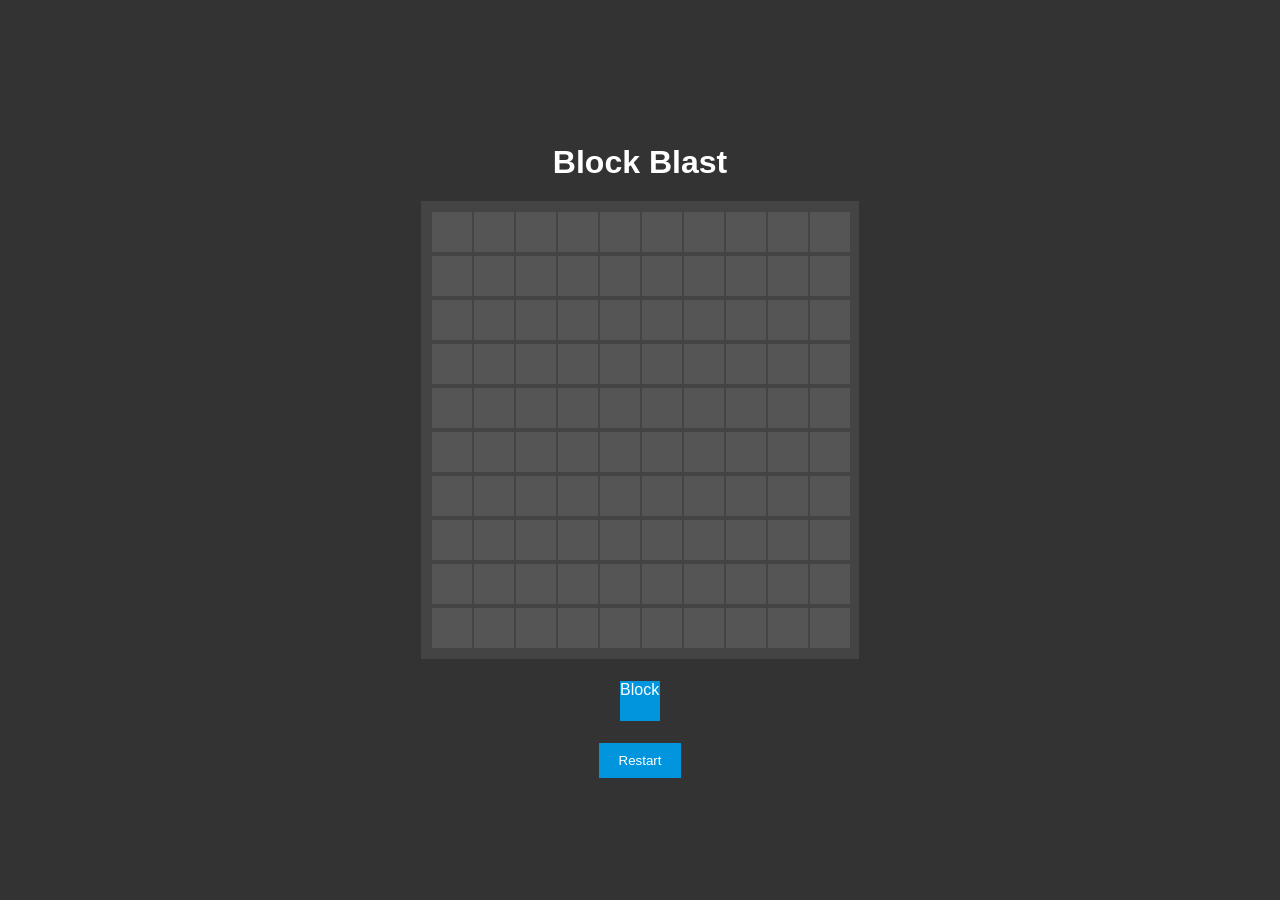
<file: index.html>
<!DOCTYPE html>
<html lang="en">
<head>
    <meta charset="UTF-8">
    <meta name="viewport" content="width=device-width, initial-scale=1.0">
    <title>Block Blast Puzzle</title>
    <link rel="stylesheet" href="style.css">
</head>
<body>
    <h1>Block Blast</h1>
    <div id="grid"></div>
    <div id="nextBlocks"></div>
    <button id="restartButton">Restart</button>

    <script src="script.js"></script>
</body>
</html>
</file>
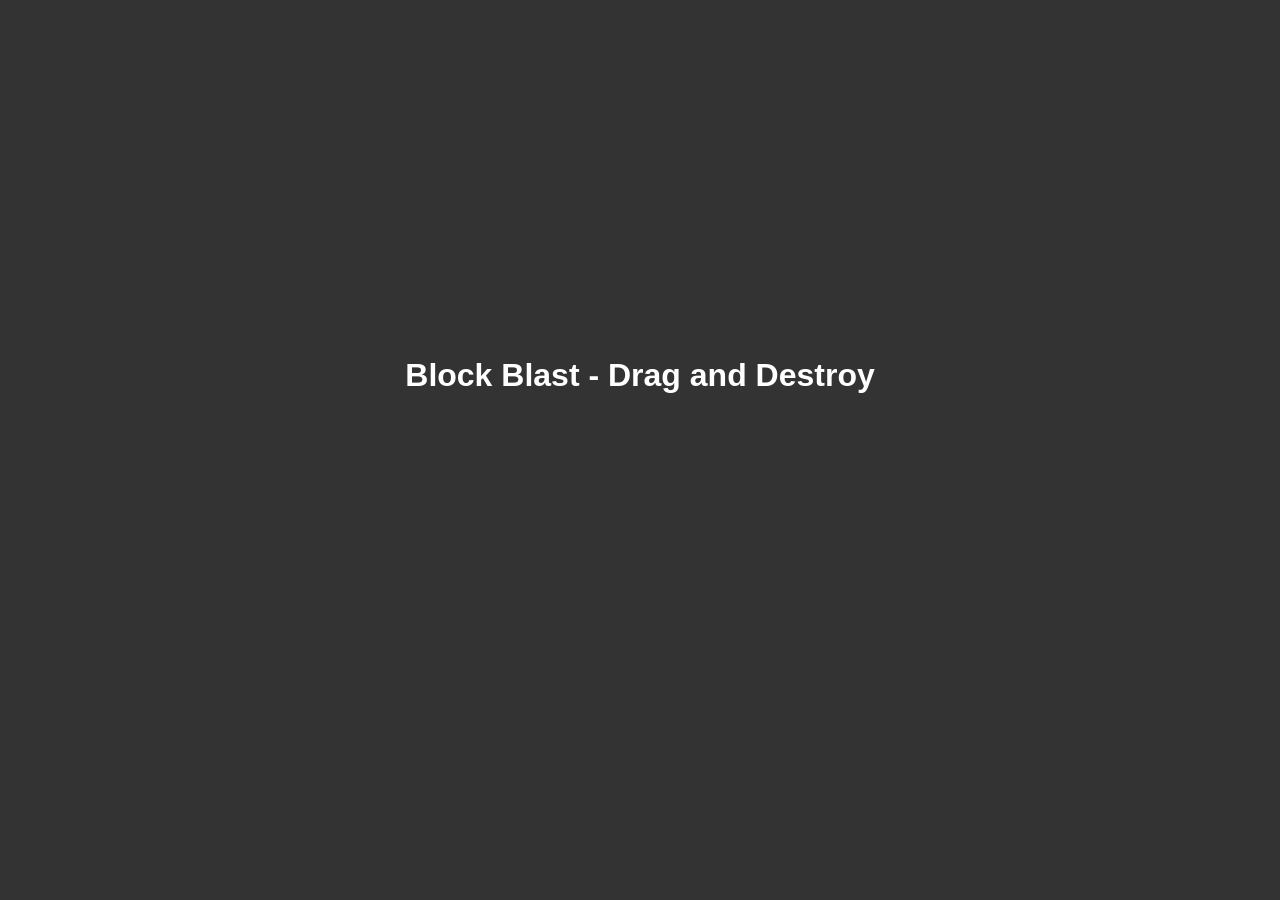
<file: indeex.html>
<!DOCTYPE html>
<html lang="en">
<head>
    <meta charset="UTF-8">
    <meta name="viewport" content="width=device-width, initial-scale=1.0">
    <title>Block Blast - Drag and Destroy</title>
    <link rel="stylesheet" href="style.css">
</head>
<body>
    <h1>Block Blast - Drag and Destroy</h1>
    <canvas id="gameCanvas"></canvas>
    <script src="script.js"></script>
</body>
</html>
</file>
<file: style.css>
body {
    margin: 0;
    font-family: Arial, sans-serif;
    display: flex;
    flex-direction: column;
    align-items: center;
    justify-content: center;
    height: 100vh;
    background-color: #333;
    color: white;
}

h1 {
    margin-bottom: 20px;
}

#grid {
    display: grid;
    grid-template-columns: repeat(10, 40px); /* Create a 10x10 grid */
    grid-gap: 2px;
    background-color: #444;
    padding: 10px;
}

.grid-cell {
    width: 40px;
    height: 40px;
    background-color: #555;
    border: 1px solid #444;
}

#nextBlocks {
    display: flex;
    margin-top: 20px;
}

.block {
    width: 40px;
    height: 40px;
    background-color: #0095DD;
    margin: 2px;
}

#restartButton {
    margin-top: 20px;
    padding: 10px 20px;
    background-color: #0095DD;
    border: none;
    color: white;
    cursor: pointer;
}
</file>
